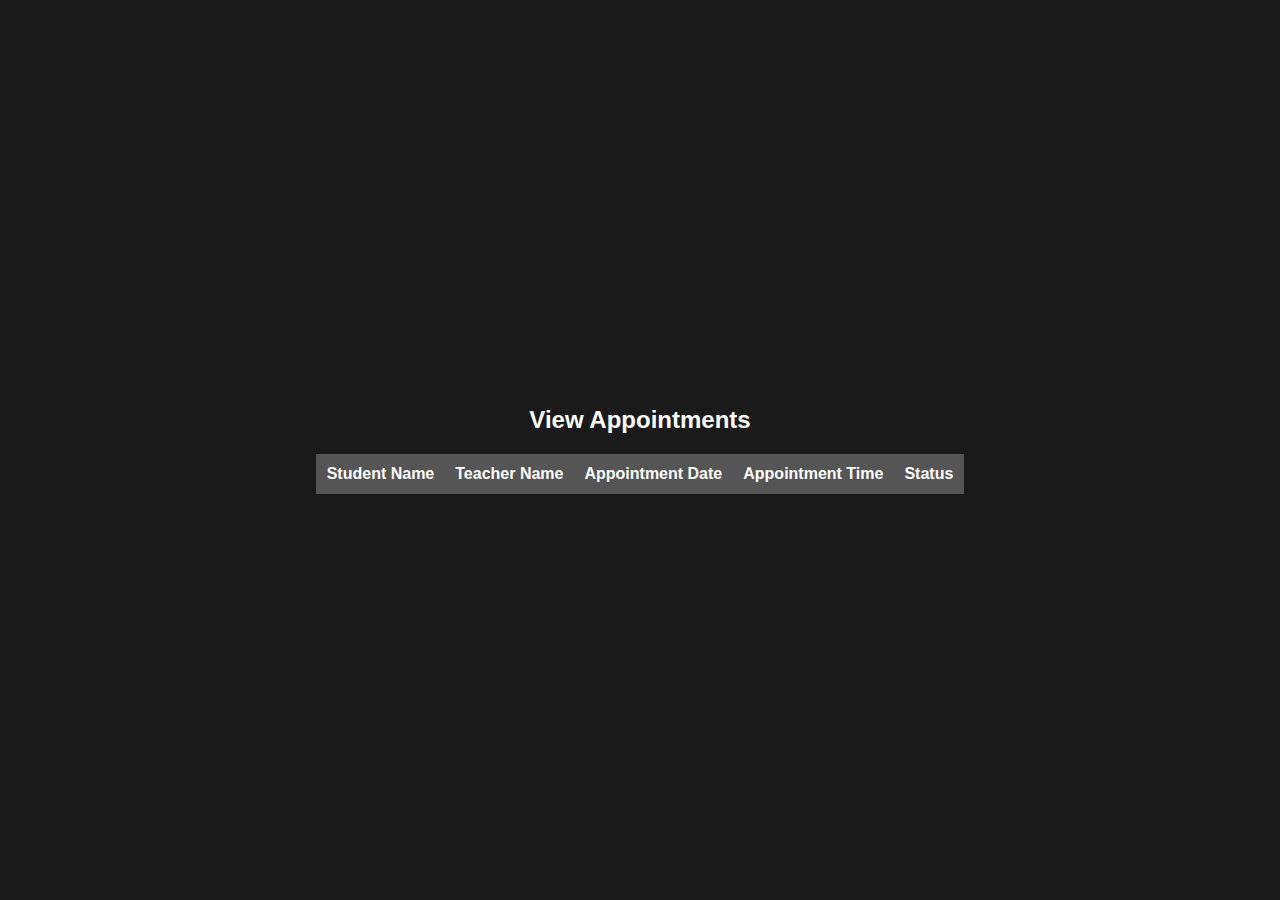
<file: view-appointment.html>
<!DOCTYPE html>
<html lang="en">
  <head>
    <meta charset="utf-8" />
    <meta name="viewport" content ="width=device-width,initial-scale=1.0">
    <title>view appointments</title>
    <link rel="stylesheet" href="style.css">
  </head>
  <body>
    <div id="view-appointments">
      <h2>View Appointments</h2>
      <table id="appointments-table">
        <thead>
          <tr>
            <th>Student Name</th>
            <th>Teacher Name</th>
            <th>Appointment Date</th>
            <th>Appointment Time</th>
            <th>Status</th>

          </tr>
        </thead>
        <tbody id="appointment-list"></tbody>
      </table>
    </div>
    <!-- <script src="https://cdn.jsdelivr.net/npm/bootstrap@5.1.3/dist/js/bootstrap.bundle.min.js" integrity="sha384-ka7Sk0Gln4gmtz2MlQnikT1wXgYsOg+OMhuP+IlRH9sENBO0LRn5q+8nbTov4+1p" crossorigin="anonymous"></script> -->
    <script src="http://localhost:8097"></script>
    <script src="view.js"></script>
  </body>

</html>
</file>
<file: style.css>
body {
    font-family: Arial,sans-serif;
    display: flex;
    justify-content: center;
    align-items: center;
    height: 100vh;
    background-color: #1a1a1a;
    margin: 0;
    color: #fff;
}

#container {
    width:400px;
    padding:20px;
    background: #333;
    box-shadow: 0 0 10px rgba(0,0,0,0.5);
    border-radius: 8px;
}

h2 {
    text-align: center;
    margin-bottom: 20px;
}

input, button {
    width: 100%;
    padding: 10px;
    margin: 10px 0;
    border: none;
    border-radius: 5px;
    font-size: 16px;
    color: #fff;
}

input {
    background-color: #444;

}

button{
    background-color: #007BFF;
    cursor: pointer;
}

button:hover {
    background-color: #0056b3;

}

p {
    text-align: center;
    margin-top: 15px;
}

p a {
    color: #007BFF;
    text-decoration: none;

}
p a:hover {
    text-decoration: underline;
}

table {
    width: 100%;
    border-collapse: collapse;
    margin: 20px 0;
    background-color: #333;
    border-radius: 5px;
}

th, td {
    border: 1px solid #555;
    padding:10px;
    text-align: left;
    color: #fff;
}

th {
    background-color: #555;
}
#register-email , #register-password , #login-password , #login-email{
    padding-right: 0px;
    
}

#container {
    display:flex;
    flex-direction: column;
    align-items: center;
    justify-content: center;
    min-height: 10vh;
}

#register, #login {
    display: flex;
    display: flex; 
    align-items: center;
    justify-content: center;
    flex-direction: column;

}

#register.active, #login.active {
    display: flex;
}
</file>
